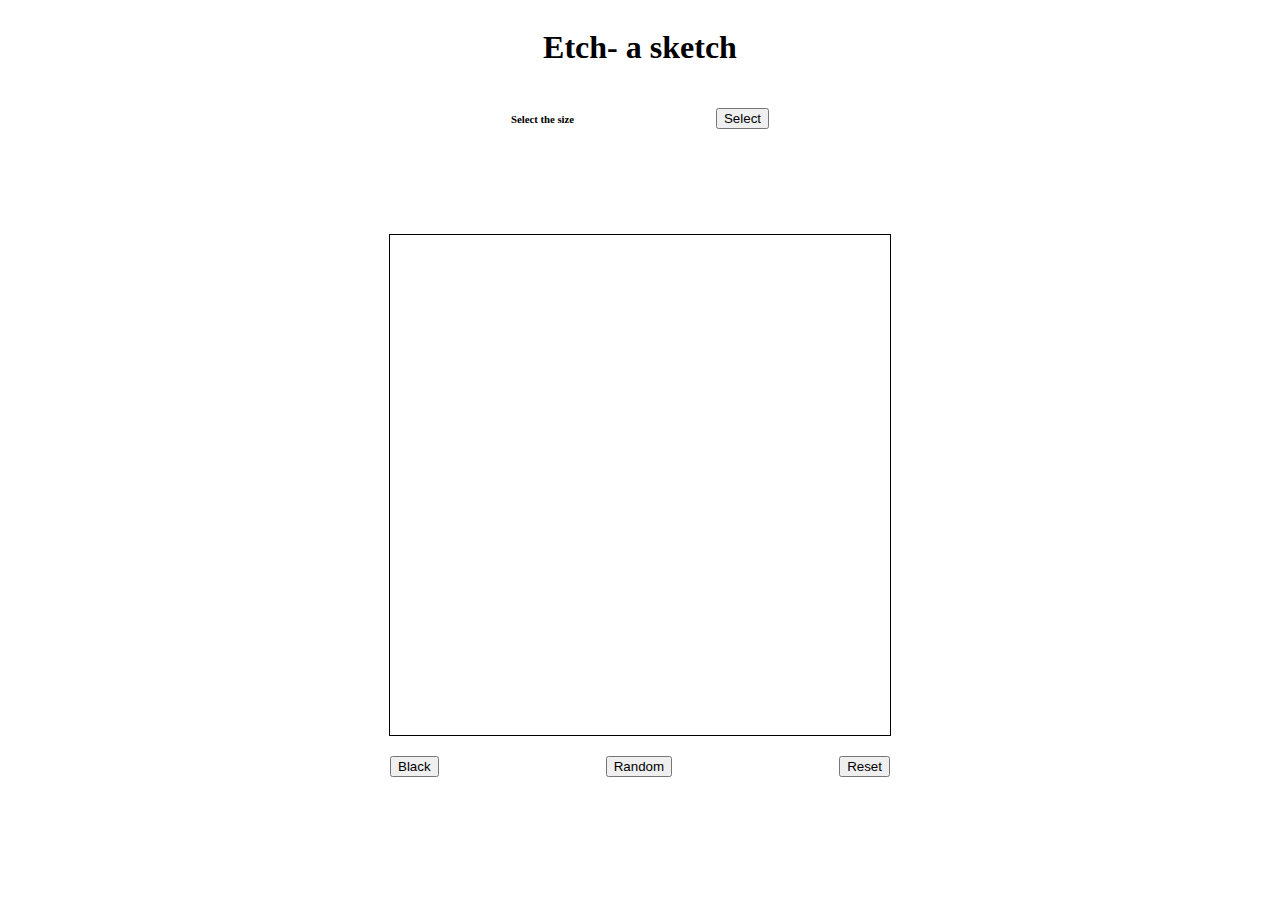
<file: index.html>
<!DOCTYPE html>
<html lang="en">
<head>
    <meta charset="UTF-8">
    <meta name="viewport" content="width=device-width, initial-scale=1.0">
    <title>Etch a sketch</title>
    <link rel="stylesheet" href="styles.css">
    <script src="main.js"></script>
<body>
    <h1>Etch- a sketch</h1>
    <div class="header">
    <h6>Select the size</h6> 
    <button id="popup" class="btn btn-dander">Select</button>
</div>
<p id="message"></p>
<p id="draw"></p>
    <div class="board"></div>
    <div class="footer">
        <button class="btn btn-dark" onclick="setColor('black')">Black</button>
        <button class="btn btn-warning" onclick="setColor('random')">Random</button>
        <button class=" btn btn-primary " onclick="resetBoard()">Reset</button>
    </div>
</body>
</html>
</file>
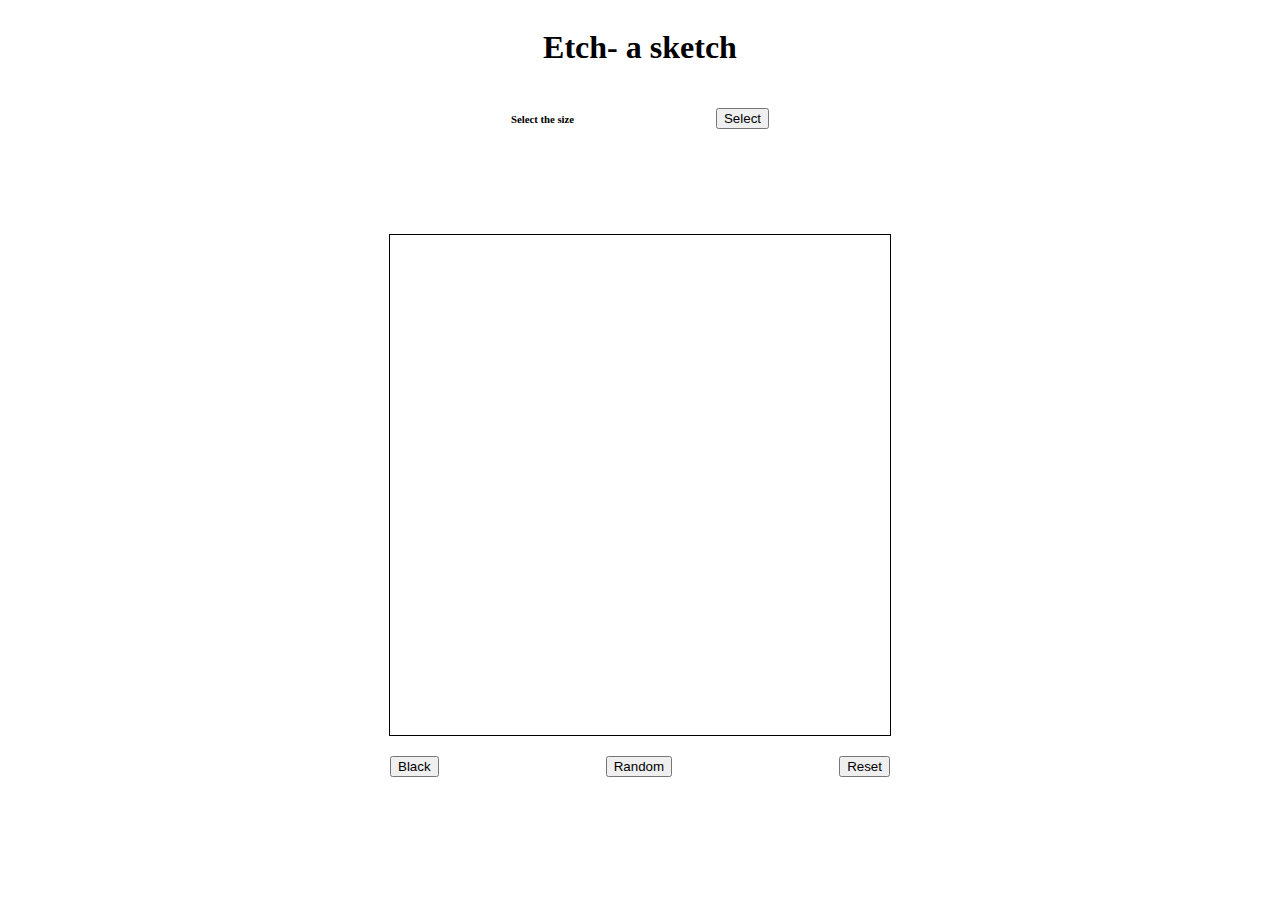
<file: Etch a askech.html>
<!DOCTYPE html>
<html lang="en">
<head>
    <meta charset="UTF-8">
    <meta name="viewport" content="width=device-width, initial-scale=1.0">
    <title>Etch a sketch</title>
    <link rel="stylesheet" href="styles.css">
    <script src="main.js"></script>
<body>
    <h1>Etch- a sketch</h1>
    <div class="header">
    <h6>Select the size</h6>
    <button id="popup" class="btn btn-dander">Select</button>
</div>
<p id="message"></p>
<p id="draw"></p>
    <div class="board"></div>
    <div class="footer">
        <button class="btn btn-dark" onclick="setColor('black')">Black</button>
        <button class="btn btn-warning" onclick="setColor('random')">Random</button>
        <button class=" btn btn-primary " onclick="resetBoard()">Reset</button>
    </div>
</body>
</html>
</file>
<file: styles.css>
body{
    display: flex;
    justify-content: center;
    align-items: center;
    flex-direction: column;
}
.header{
    display: flex;
    flex-direction: row;
    justify-content: center;
    align-items: center;
    width: 400px;
    justify-content: space-around;
    margin-bottom: 20px;
}
.footer{
    display: flex;
    flex-direction: row;
    justify-content: space-between;
    width: 500px;
    align-items: center;
}
.board{
    width: 500px;
    height: 500px;
    display: grid;
    border: 1px solid black;
    margin-bottom: 20px;
}
</file>
